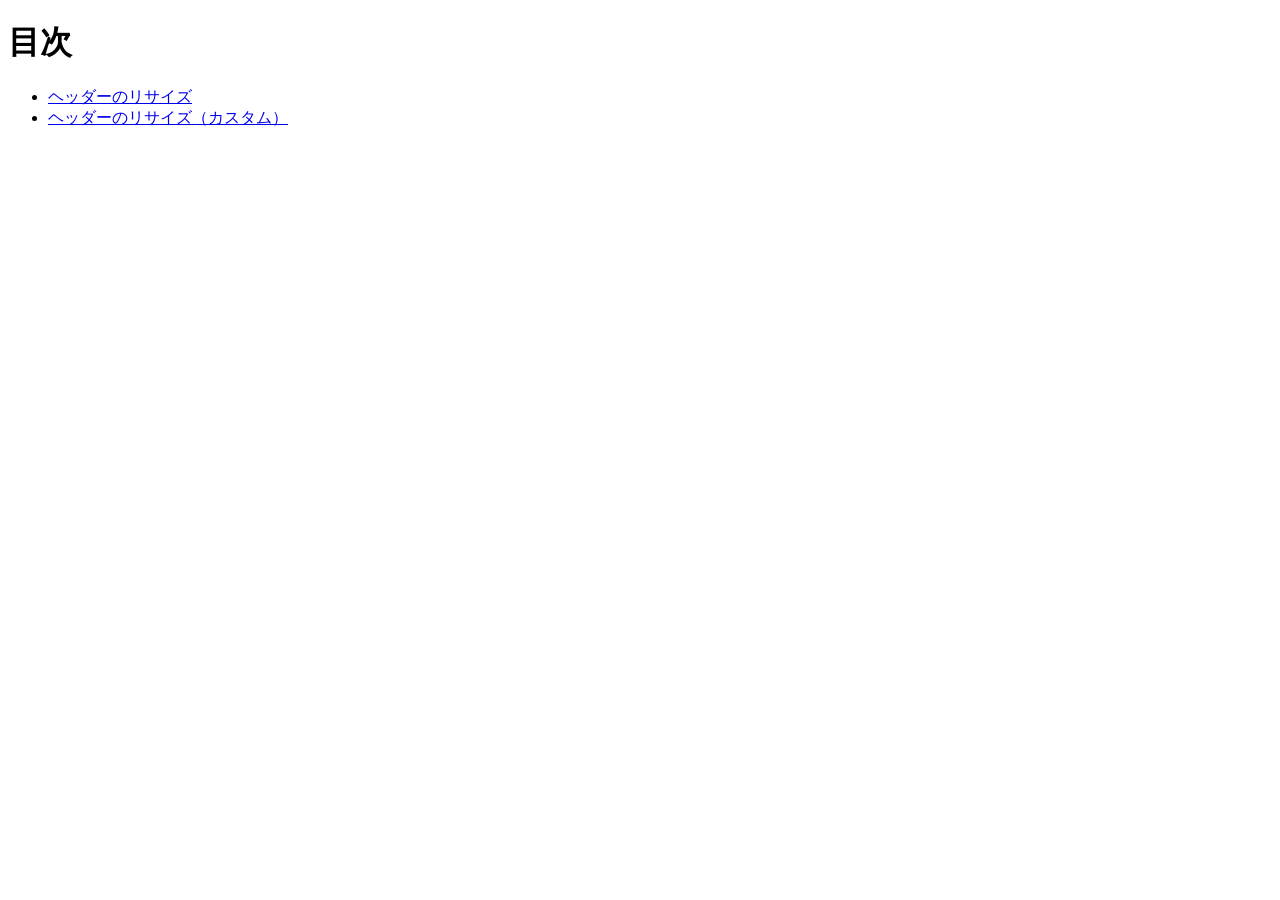
<file: index.html>
<!doctype html>
<html lang="ja">
  <head>
    <meta charset="utf-8">
    <title>20261001-js</title>
  </head>

  <body>
    <h1>目次</h1>
    <ul>
      <li><a href="resize-header/index.html">ヘッダーのリサイズ</a></li>
      <li><a href="resize-header-custom/index.html">ヘッダーのリサイズ（カスタム）</a></li>
    </ul>
  </body>
</html>
</file>
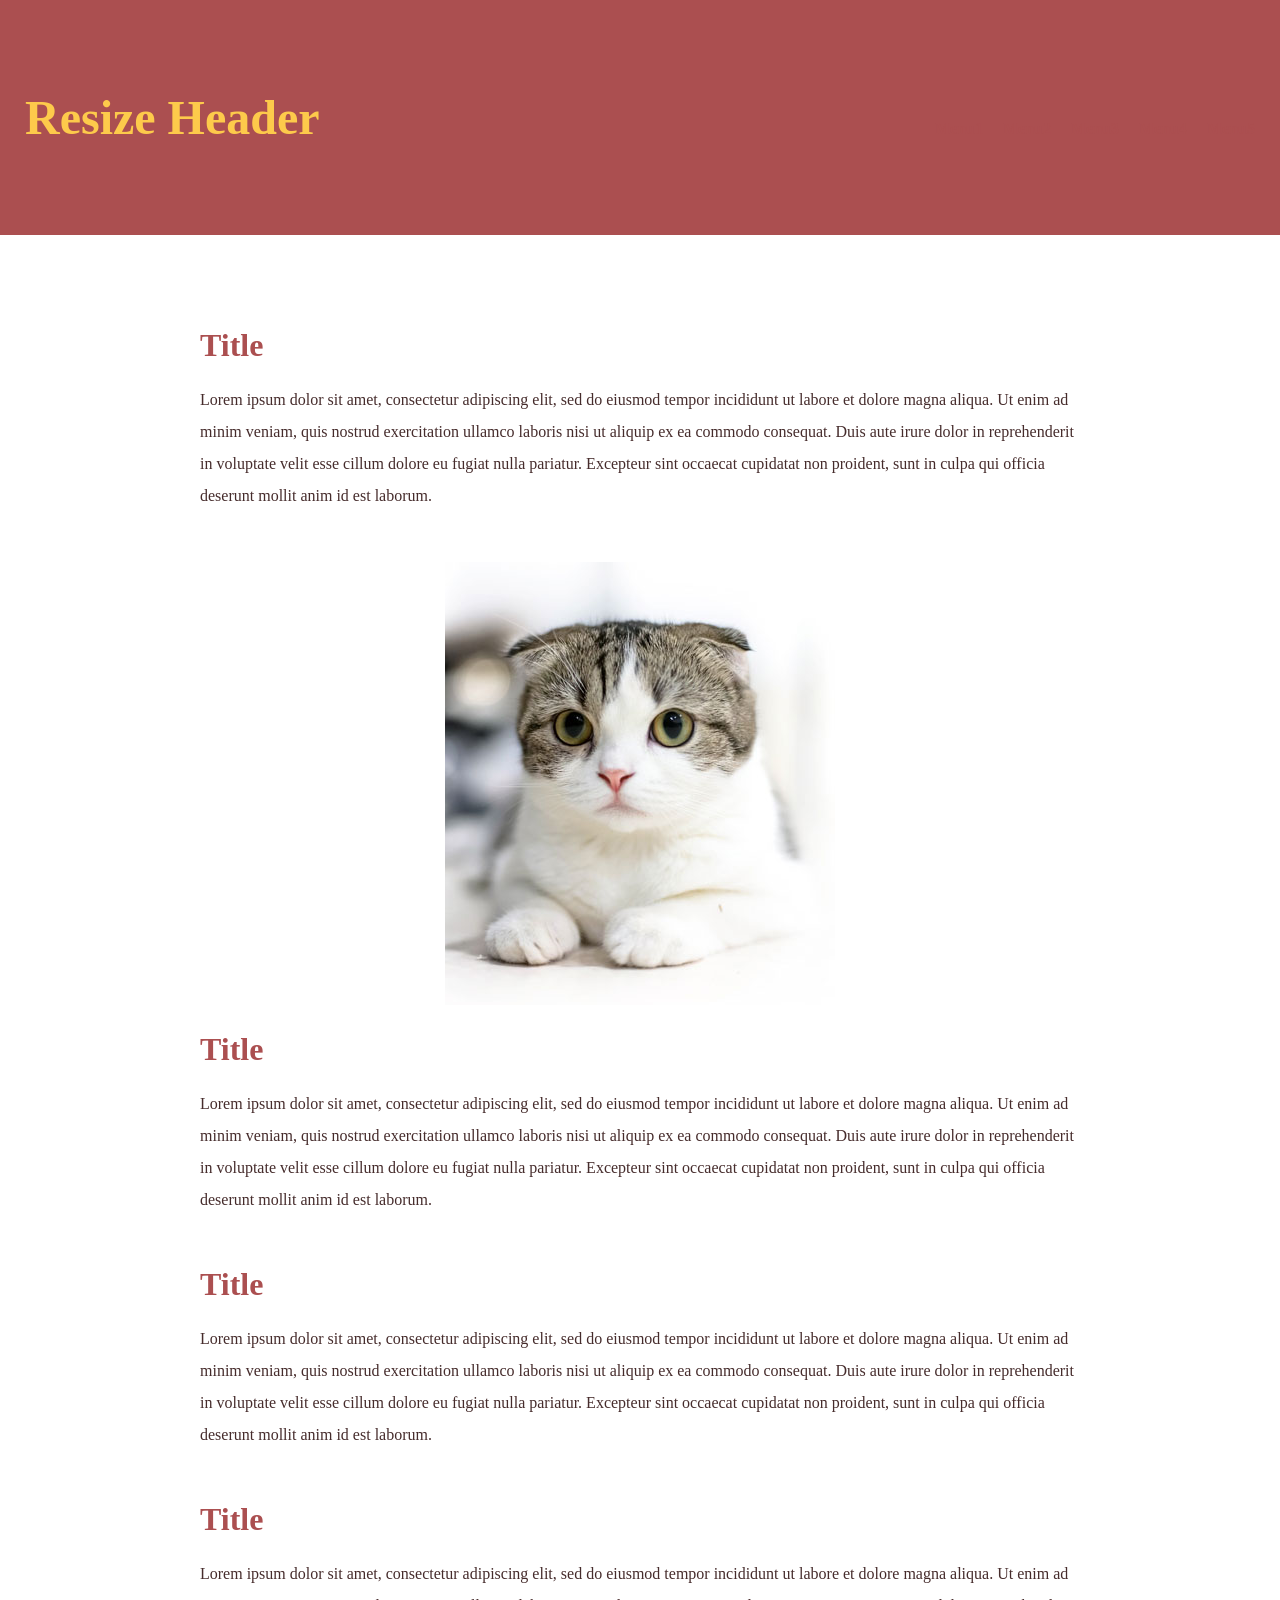
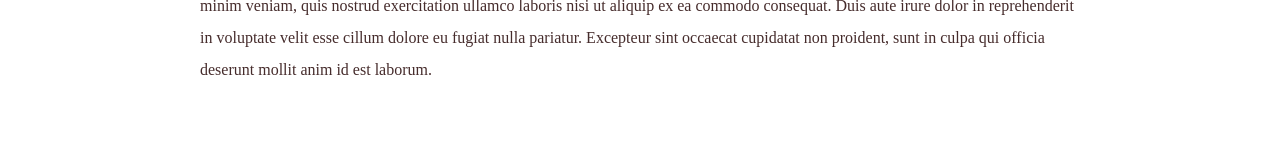
<file: resize-header-custom/index.html>
<!DOCTYPE html>
<html lang="ja">

<head>
  <meta charset="UTF-8">
  <title>ヘッダーのリサイズ</title>
  <link rel="stylesheet" href="style.css">
</head>

<body>
  <header>
    <h1>Resize Header</h1>
    <nav>
      <ul>
        <li><a href="#">Menu1</a></li>
        <li><a href="#">Menu2</a></li>
        <li><a href="#">Menu3</a></li>
        <li><a href="#">Menu4</a></li>
        <li><a href="#">Menu5</a></li>
      </ul>
    </nav>
  </header>

  <main>
    <section>
      <h2>Title</h2>
      <p>Lorem ipsum dolor sit amet, consectetur adipiscing elit, sed do eiusmod tempor incididunt ut labore et dolore magna aliqua. Ut enim ad minim veniam, quis nostrud exercitation ullamco laboris nisi ut aliquip ex ea commodo consequat. Duis aute irure dolor in reprehenderit in voluptate velit esse cillum dolore eu fugiat nulla pariatur. Excepteur sint occaecat cupidatat non proident, sunt in culpa qui officia deserunt mollit anim id est laborum.</p>
      <img src="cat.jpg" alt="ねこ">
    </section>

    <section>
      <h2>Title</h2>
      <p>Lorem ipsum dolor sit amet, consectetur adipiscing elit, sed do eiusmod tempor incididunt ut labore et dolore magna aliqua. Ut enim ad minim veniam, quis nostrud exercitation ullamco laboris nisi ut aliquip ex ea commodo consequat. Duis aute irure dolor in reprehenderit in voluptate velit esse cillum dolore eu fugiat nulla pariatur. Excepteur sint occaecat cupidatat non proident, sunt in culpa qui officia deserunt mollit anim id est laborum.</p>
    </section>

    <section>
      <h2>Title</h2>
      <p>Lorem ipsum dolor sit amet, consectetur adipiscing elit, sed do eiusmod tempor incididunt ut labore et dolore magna aliqua. Ut enim ad minim veniam, quis nostrud exercitation ullamco laboris nisi ut aliquip ex ea commodo consequat. Duis aute irure dolor in reprehenderit in voluptate velit esse cillum dolore eu fugiat nulla pariatur. Excepteur sint occaecat cupidatat non proident, sunt in culpa qui officia deserunt mollit anim id est laborum.</p>
    </section>
    
    <section>
      <h2>Title</h2>
      <p>Lorem ipsum dolor sit amet, consectetur adipiscing elit, sed do eiusmod tempor incididunt ut labore et dolore magna aliqua. Ut enim ad minim veniam, quis nostrud exercitation ullamco laboris nisi ut aliquip ex ea commodo consequat. Duis aute irure dolor in reprehenderit in voluptate velit esse cillum dolore eu fugiat nulla pariatur. Excepteur sint occaecat cupidatat non proident, sunt in culpa qui officia deserunt mollit anim id est laborum.</p>
    </section>
  </main>

  <!-- jQuery本体 -->
  <script src="https://code.jquery.com/jquery-3.7.1.min.js"
    integrity="sha256-/JqT3SQfawRcv/BIHPThkBvs0OEvtFFmqPF/lYI/Cxo=" crossorigin="anonymous"></script>
  <!-- 自作のJS -->
  <script src="script.js"></script>
</body>

</html>
</file>
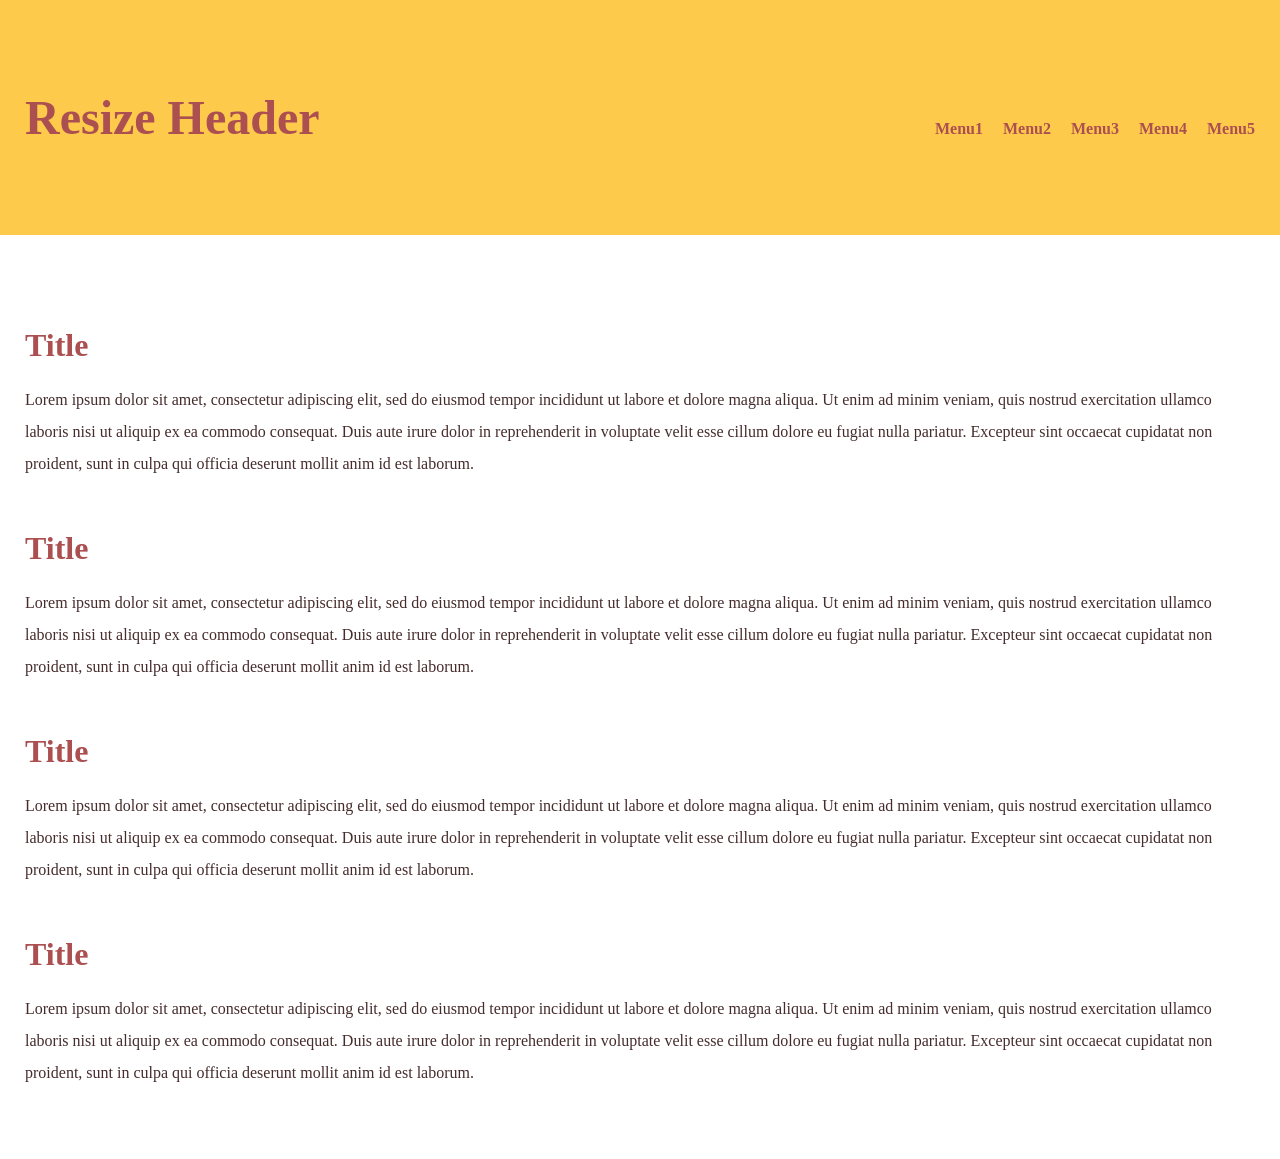
<file: resize-header/index.html>
<!DOCTYPE html>
<html lang="ja">

<head>
  <meta charset="UTF-8">
  <title>ヘッダーのリサイズ</title>
  <link rel="stylesheet" href="style.css">
</head>

<body>
  <header>
    <h1>Resize Header</h1>
    <nav>
      <ul>
        <li><a href="#">Menu1</a></li>
        <li><a href="#">Menu2</a></li>
        <li><a href="#">Menu3</a></li>
        <li><a href="#">Menu4</a></li>
        <li><a href="#">Menu5</a></li>
      </ul>
    </nav>
  </header>

  <main>
    <section>
      <h2>Title</h2>
      <p>Lorem ipsum dolor sit amet, consectetur adipiscing elit, sed do eiusmod tempor incididunt ut labore et dolore magna aliqua. Ut enim ad minim veniam, quis nostrud exercitation ullamco laboris nisi ut aliquip ex ea commodo consequat. Duis aute irure dolor in reprehenderit in voluptate velit esse cillum dolore eu fugiat nulla pariatur. Excepteur sint occaecat cupidatat non proident, sunt in culpa qui officia deserunt mollit anim id est laborum.</p>
    </section>

    <section>
      <h2>Title</h2>
      <p>Lorem ipsum dolor sit amet, consectetur adipiscing elit, sed do eiusmod tempor incididunt ut labore et dolore magna aliqua. Ut enim ad minim veniam, quis nostrud exercitation ullamco laboris nisi ut aliquip ex ea commodo consequat. Duis aute irure dolor in reprehenderit in voluptate velit esse cillum dolore eu fugiat nulla pariatur. Excepteur sint occaecat cupidatat non proident, sunt in culpa qui officia deserunt mollit anim id est laborum.</p>
    </section>

    <section>
      <h2>Title</h2>
      <p>Lorem ipsum dolor sit amet, consectetur adipiscing elit, sed do eiusmod tempor incididunt ut labore et dolore magna aliqua. Ut enim ad minim veniam, quis nostrud exercitation ullamco laboris nisi ut aliquip ex ea commodo consequat. Duis aute irure dolor in reprehenderit in voluptate velit esse cillum dolore eu fugiat nulla pariatur. Excepteur sint occaecat cupidatat non proident, sunt in culpa qui officia deserunt mollit anim id est laborum.</p>
    </section>
    
    <section>
      <h2>Title</h2>
      <p>Lorem ipsum dolor sit amet, consectetur adipiscing elit, sed do eiusmod tempor incididunt ut labore et dolore magna aliqua. Ut enim ad minim veniam, quis nostrud exercitation ullamco laboris nisi ut aliquip ex ea commodo consequat. Duis aute irure dolor in reprehenderit in voluptate velit esse cillum dolore eu fugiat nulla pariatur. Excepteur sint occaecat cupidatat non proident, sunt in culpa qui officia deserunt mollit anim id est laborum.</p>
    </section>
  </main>

  <!-- jQuery本体 -->
  <script src="https://code.jquery.com/jquery-3.7.1.min.js"
    integrity="sha256-/JqT3SQfawRcv/BIHPThkBvs0OEvtFFmqPF/lYI/Cxo=" crossorigin="anonymous"></script>
  <!-- 自作のJS -->
  <script src="script.js"></script>
</body>

</html>
</file>
<file: resize-header-custom/style.css>
@charset "utf-8";

/* 全称セレクタ */
* {
  box-sizing: border-box;
}

body {
  margin: 0;
}

header {
  background: #ab4f50;
  position: fixed;
  top: 0;
  left: 0;
  width: 100%;
}

header h1 {
  color: #fdca4b;
  padding: 90px 25px;
  margin: 0;
  font-size: 3em;
  transition: padding 3s, font-size 3s;
}

header nav {
  position: absolute;
  top: 120px;
  right: 25px;
  transition: top 3s;
}

header.small h1 {
  padding: 25px;
  font-size: 1.5em;
}

header.small nav {
  top: 30px;
}

header ul {
  padding: 0;
  margin: 0;
  list-style: none;
  display: flex;
  gap: 20px;
  font-weight: bold;
}

header a {
  text-decoration: none;
  color: #ab4f50;
}

header a:hover {
  color: #fff;
}

main {
  padding: 300px 200px 20px;
}

section h2 {
  font-size: 2em;
  margin-bottom: 20px;
  color: #ab4f50;
}

section p {
  color: #462c2c;
  margin-bottom: 50px;
  line-height: 2em;
}

img {
  max-width: 500px;
  display: block;
  margin: auto;
}
</file>
<file: resize-header/style.css>
@charset "utf-8";

/* 全称セレクタ */
* {
  box-sizing: border-box;
}

body {
  margin: 0;
}

header {
  background: #fdca4b;
  position: fixed;
  top: 0;
  left: 0;
  width: 100%;
}

header h1 {
  color: #ab4f50;
  padding: 90px 25px;
  margin: 0;
  font-size: 3em;
  transition: padding .3s, font-size .3s;
}

header nav {
  position: absolute;
  top: 120px;
  right: 25px;
  transition: top .3s;
}

header.small h1 {
  padding: 25px;
  font-size: 1.5em;
}

header.small nav {
  top: 30px;
}

header ul {
  padding: 0;
  margin: 0;
  list-style: none;
  display: flex;
  gap: 20px;
  font-weight: bold;
}

header a {
  text-decoration: none;
  color: #ab4f50;
}

header a:hover {
  color: #fff;
}

main {
  padding: 300px 25px 20px;
}

section h2 {
  font-size: 2em;
  margin-bottom: 20px;
  color: #ab4f50;
}

section p {
  color: #462c2c;
  margin-bottom: 50px;
  line-height: 2em;
}
</file>
